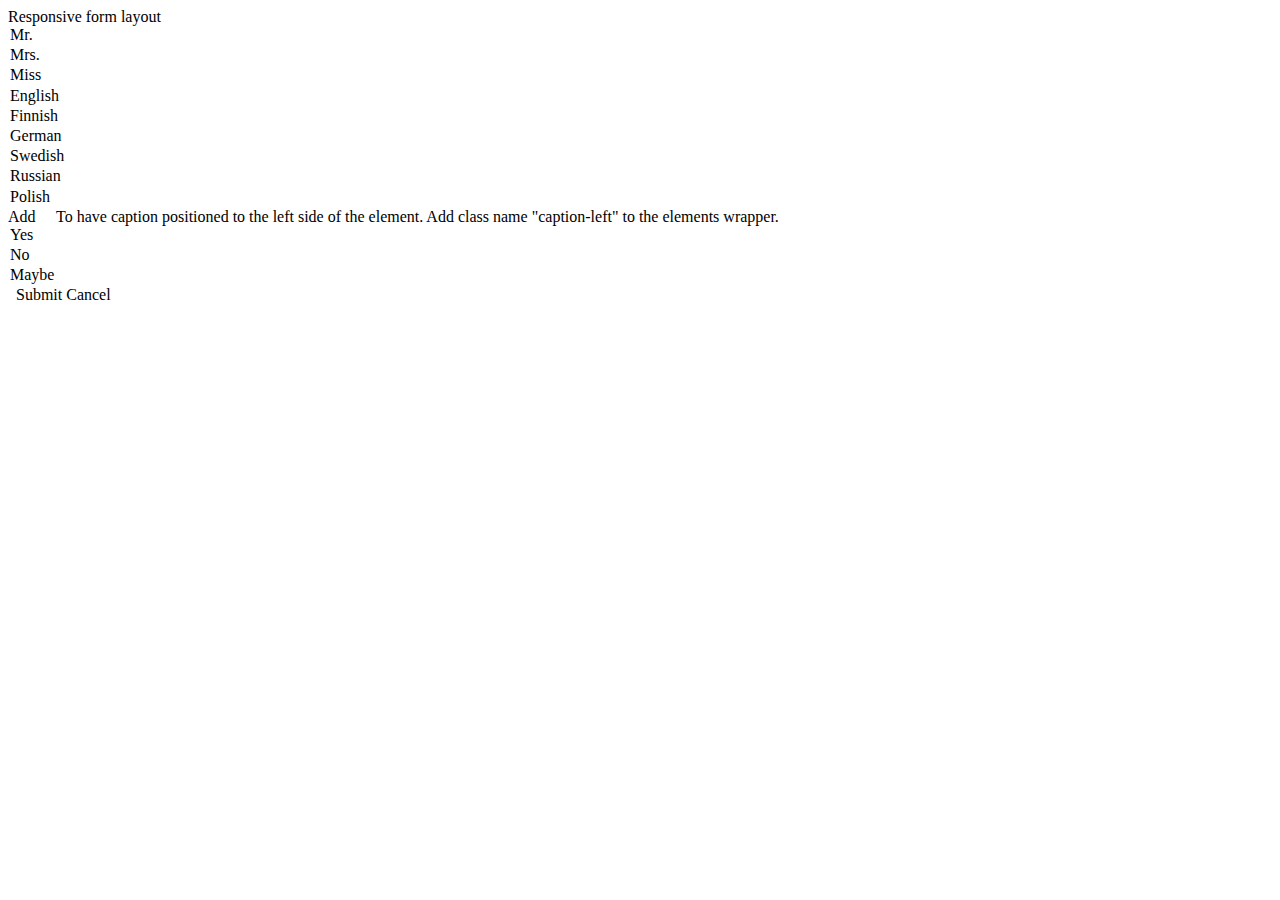
<file: src/main/resources/com/IAD/GeneralDesign.html>
<!doctype html>
<html>
 <head>
  <meta charset="UTF-8">
  <meta name="design-properties" content="{&quot;RULERS_VISIBLE&quot;:true,&quot;GUIDELINES_VISIBLE&quot;:false,&quot;SNAP_TO_OBJECTS&quot;:true,&quot;SNAP_TO_GRID&quot;:true,&quot;SNAPPING_DISTANCE&quot;:10,&quot;GENERATE_GETTERS&quot;:false,&quot;JAVA_SOURCES_ROOT&quot;:&quot;src/main/java&quot;,&quot;THEME&quot;:&quot;mytheme&quot;}">
  <meta name="vaadin-version" content="8.0.5">
  <meta name="package-mapping" content="com_iad:com.IAD">
 </head>
 <body>
  <vaadin-css-layout style-name="form-template" responsive size-full>
   <vaadin-label style-name="title" width-full plain-text>
     Responsive form layout 
   </vaadin-label>
   <vaadin-css-layout caption="Personal info" style-name="form-section">
    <vaadin-css-layout style-name="input-group" size-full>
     <vaadin-css-layout style-name="input-wrapper align-bottom">
      <vaadin-combo-box placeholder="Title" text-input-allowed="false" width="100px" _id="title">
       <option item="mr">Mr.</option>
       <option item="mrs">Mrs.</option>
       <option item="miss">Miss</option>
      </vaadin-combo-box>
     </vaadin-css-layout>
     <vaadin-css-layout style-name="input-wrapper" height="37px">
      <vaadin-text-field caption="First name" _id="firstName"></vaadin-text-field>
     </vaadin-css-layout>
     <vaadin-css-layout style-name="input-wrapper">
      <vaadin-text-field caption="Last name" _id="lastName"></vaadin-text-field>
     </vaadin-css-layout>
     <vaadin-css-layout style-name="input-wrapper">
      <vaadin-text-field caption="Other names" placeholder="(optional)" _id="otherNames"></vaadin-text-field>
     </vaadin-css-layout>
    </vaadin-css-layout>
    <vaadin-css-layout style-name="input-group">
     <vaadin-css-layout style-name="input-wrapper" width-full>
      <vaadin-horizontal-layout caption="Date of birth" _id="dateOfBirthWrapper">
       <vaadin-text-field placeholder="MM" width="50px" _id="month"></vaadin-text-field>
       <vaadin-text-field placeholder="DD" width="50px" _id="day"></vaadin-text-field>
       <vaadin-text-field placeholder="YYYY" width="80px" _id="year"></vaadin-text-field>
      </vaadin-horizontal-layout>
     </vaadin-css-layout>
    </vaadin-css-layout>
    <vaadin-css-layout>
     <vaadin-css-layout style-name="input-wrapper">
      <vaadin-combo-box _id="language">
       <option item="english">English</option>
       <option item="finnish">Finnish</option>
       <option item="german">German</option>
       <option item="swedish">Swedish</option>
       <option item="russian">Russian</option>
       <option item="polish">Polish</option>
      </vaadin-combo-box>
      <vaadin-button icon="fonticon://Vaadin-Icons/e801" style-name="borderless" plain-text _id="add">
        Add 
      </vaadin-button>
     </vaadin-css-layout>
    </vaadin-css-layout>
    <vaadin-css-layout style-name="input-group">
     <vaadin-css-layout style-name="border">
      <vaadin-css-layout style-name="input-wrapper">
       <vaadin-text-field caption="Job title" _id="jobTitle"></vaadin-text-field>
      </vaadin-css-layout>
      <vaadin-css-layout style-name="input-wrapper">
       <vaadin-text-field caption="Employer" _id="employer"></vaadin-text-field>
      </vaadin-css-layout>
      <vaadin-css-layout style-name="input-wrapper">
       <vaadin-date-field caption="Employed since" width="160px" _id="employedSince"></vaadin-date-field>
      </vaadin-css-layout>
     </vaadin-css-layout>
    </vaadin-css-layout>
   </vaadin-css-layout>
   <vaadin-css-layout caption="Contact info" style-name="form-section caption-left">
    <vaadin-css-layout style-name="input-group" width-full>
     <vaadin-css-layout style-name="input-wrapper" _id="phoneNumberWrapper">
      <vaadin-horizontal-layout caption="Phone number">
       <vaadin-text-field placeholder="(+1)" width="60px" _id="countryCode"></vaadin-text-field>
       <vaadin-text-field _id="phoneNumber"></vaadin-text-field>
      </vaadin-horizontal-layout>
     </vaadin-css-layout>
    </vaadin-css-layout>
    <vaadin-css-layout style-name="input-group" width-full>
     <vaadin-css-layout style-name="input-wrapper">
      <vaadin-text-field caption="E-mail address" width="300px" _id="email"></vaadin-text-field>
     </vaadin-css-layout>
    </vaadin-css-layout>
    <vaadin-css-layout style-name="input-group" width-full>
     <vaadin-css-layout style-name="text-wrapper border">
      <vaadin-label style-name="small" width-full>
       <span class="v-icon Vaadin-Icons"></span> To have caption positioned to the left side of the element. Add class name "caption-left" to the elements wrapper. 
      </vaadin-label>
     </vaadin-css-layout>
    </vaadin-css-layout>
   </vaadin-css-layout>
   <vaadin-css-layout style-name="form-section" width-full>
    <vaadin-css-layout style-name="input-group" width-full>
     <vaadin-css-layout style-name="input-wrapper" width="350px">
      <vaadin-text-area caption="Feedback" width-full _id="feedback"></vaadin-text-area>
     </vaadin-css-layout>
     <vaadin-css-layout style-name="input-wrapper">
      <vaadin-radio-button-group caption="I would like to have a reply to my feedback" _id="query">
       <option item="yes">Yes</option>
       <option item="no">No</option>
       <option item="maybe">Maybe</option>
      </vaadin-radio-button-group>
     </vaadin-css-layout>
    </vaadin-css-layout>
   </vaadin-css-layout>
   <vaadin-css-layout style-name="form-section" width-full>
    <vaadin-css-layout style-name="input-group" width-full>
     <vaadin-css-layout style-name="input-wrapper">
      <vaadin-horizontal-layout spacing="false">
       <vaadin-check-box caption="I agree to the" _id="checkAgree" :middle></vaadin-check-box>
       <vaadin-label>
         &nbsp; 
       </vaadin-label>
       <vaadin-link caption="terms" _id="linkTerms" :middle :right></vaadin-link>
      </vaadin-horizontal-layout>
     </vaadin-css-layout>
     <vaadin-css-layout style-name="input-wrapper">
      <vaadin-horizontal-layout>
       <vaadin-button style-name="primary" plain-text _id="submit">
         Submit 
       </vaadin-button>
       <vaadin-button plain-text _id="cancel">
         Cancel 
       </vaadin-button>
      </vaadin-horizontal-layout>
     </vaadin-css-layout>
    </vaadin-css-layout>
   </vaadin-css-layout>
  </vaadin-css-layout>
 </body>
</html>
</file>
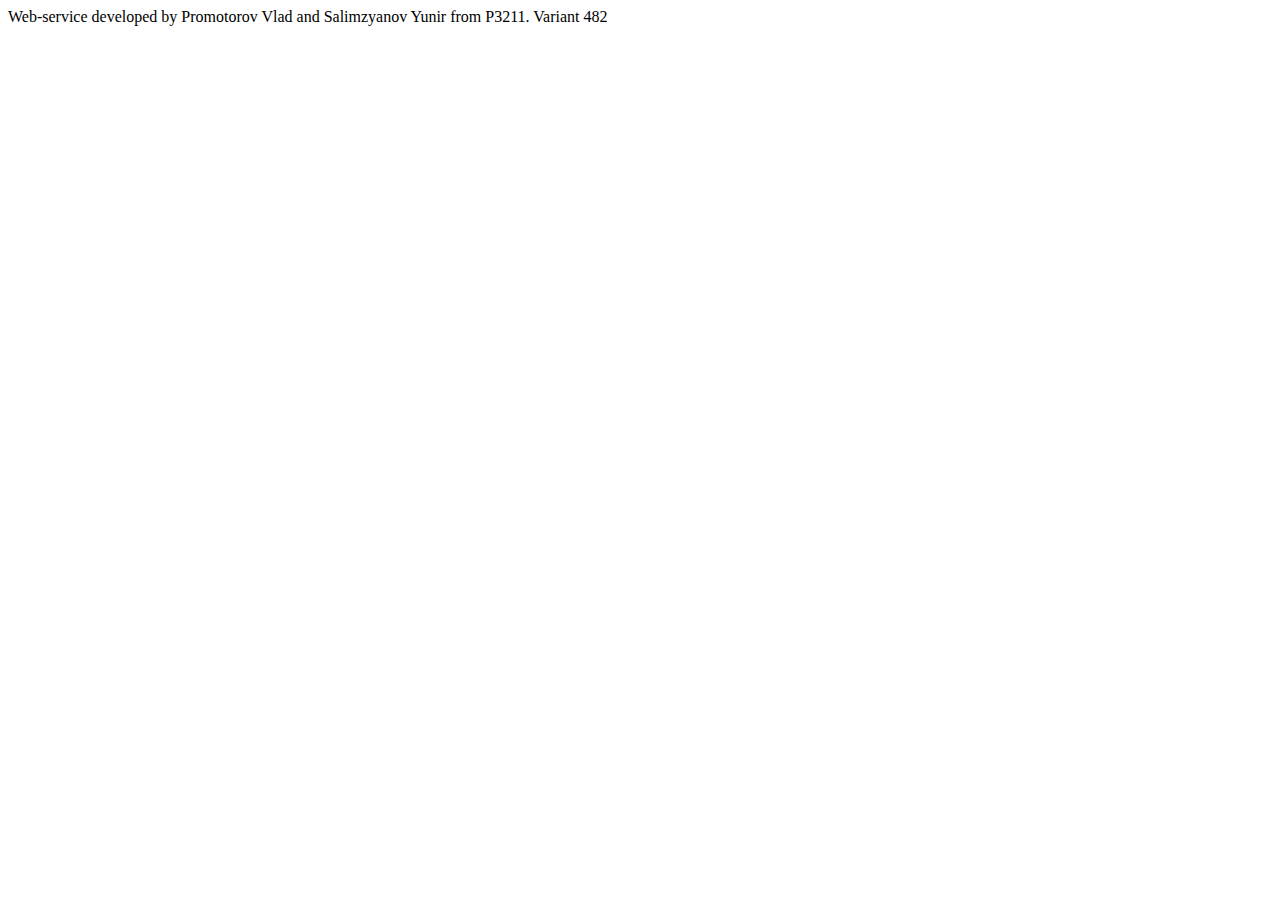
<file: src/main/resources/com/IAD/MainDesign.html>
<!doctype html>
<html>
 <head>
  <meta charset="UTF-8">
  <meta name="design-properties" content="{&quot;RULERS_VISIBLE&quot;:true,&quot;GUIDELINES_VISIBLE&quot;:false,&quot;SNAP_TO_OBJECTS&quot;:true,&quot;SNAP_TO_GRID&quot;:true,&quot;SNAPPING_DISTANCE&quot;:10,&quot;GENERATE_GETTERS&quot;:false,&quot;JAVA_SOURCES_ROOT&quot;:&quot;src/main/java&quot;,&quot;THEME&quot;:&quot;mytheme&quot;}">
  <meta name="vaadin-version" content="8.0.5">
 </head>
 <body>
  <vaadin-vertical-layout size-full>
   <vaadin-css-layout>
    <vaadin-label plain-text>
      Web-service developed by Promotorov Vlad and Salimzyanov Yunir from P3211. Variant 482 
    </vaadin-label>
   </vaadin-css-layout>
  </vaadin-vertical-layout>
 </body>
</html>
</file>
